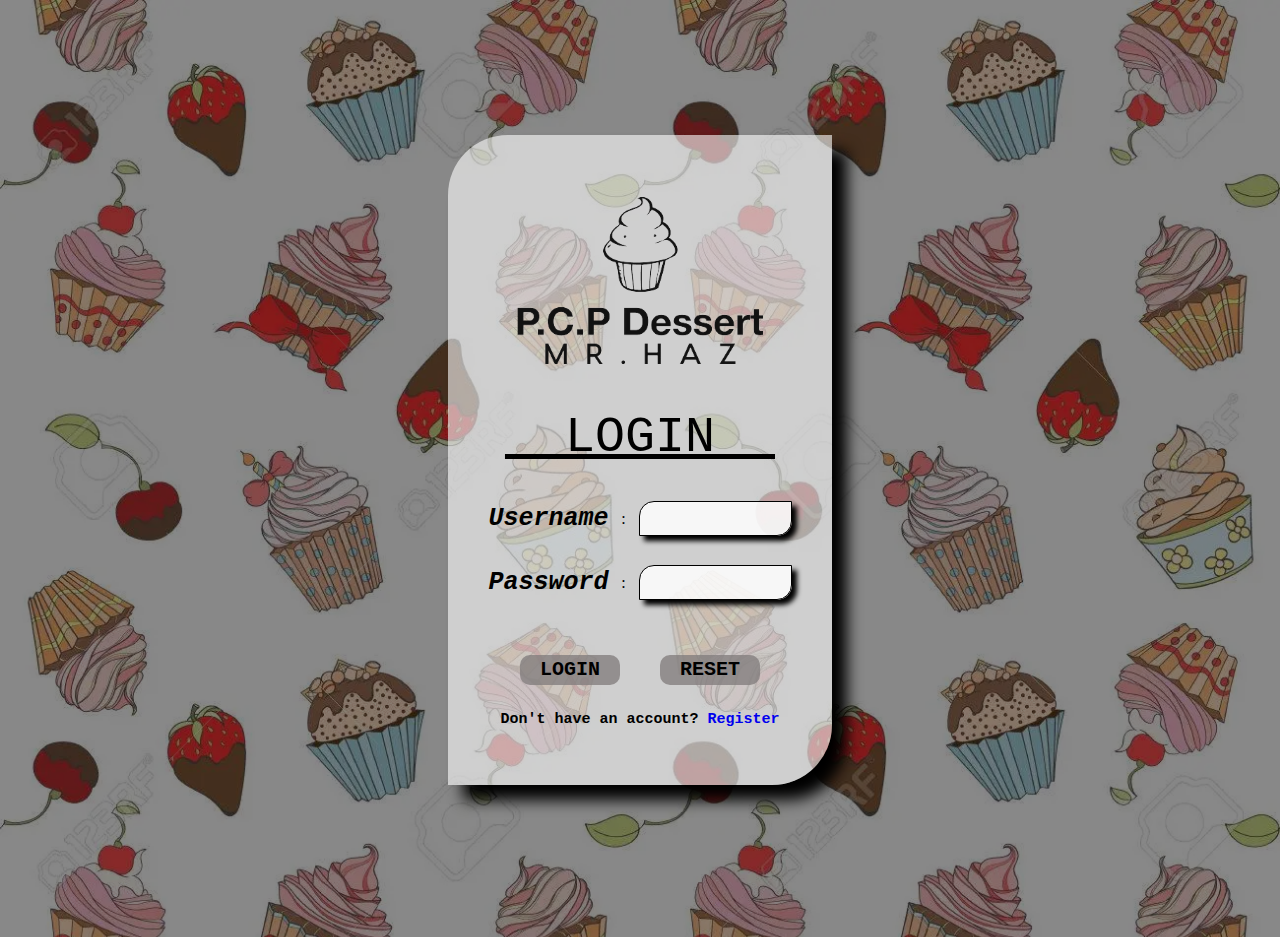
<file: index.html>
<!DOCTYPE html>
<html lang="en">
<head>
    <meta charset="UTF-8">
    <meta http-equiv="X-UA-Compatible" content="IE=edge">
    <meta name="viewport" content="width=device-width, initial-scale=1.0">
    <link rel="stylesheet" href="loginPage.css">
    <title>Document</title>
</head>
<body>
    <div class="backframe" align="center">
        <div class="layer1">
            <div class="loginPart" align="center">
                <img src="113363639_padded_logo-removebg-preview.png" alt="">
                <p class="login"><u>&nbsp;&nbsp;LOGIN&nbsp;&nbsp;</u></p>
                <div class="loginPart2">
                    <table>
                        <tr>
                            <td class="col1">Username</td>
                            <td class="col2">:</td>
                            <td class="col3"><input type="text" name="username" id="username"></td>
                        </tr>
                        <tr>
                            <td class="col1">Password</td>
                            <td class="col2">:</td>
                            <td class="col3"><input type="password" name="password" id="password"></td>
                        </tr>
                        <tr class="row3">
                            <th colspan="3">
                                <button class="loginBtn" id="login">LOGIN</button>
                                &nbsp;&nbsp;&nbsp;&nbsp;&nbsp;&nbsp;&nbsp;&nbsp;
                                <button class="resetBtn" type="reset">RESET</button>
                            </th>
                        </tr>
                    </table>
                    <p class="register">Don't have an account? <a href="register.html" class="registerLink">Register</a></p>
                </div>
            </div>
        </div>
    </div>

    <script>
        document.getElementById('login').addEventListener('click', nextPage);

        function nextPage(){

            let username = document.getElementById('username').value;
            let password = document.getElementById('password').value;

            if(username == ""){
                alert ("You forgot to enter your username!!!");
            }
            else if(password == ""){
                alert ("You forgot to enter your password!!!");
            }
            else{
                alert ("Login Successful!!!")
                sessionStorage.setItem('username', username);
                window.location.href = "products.html";
            }
        }
    </script>
</body>
</html>
</file>
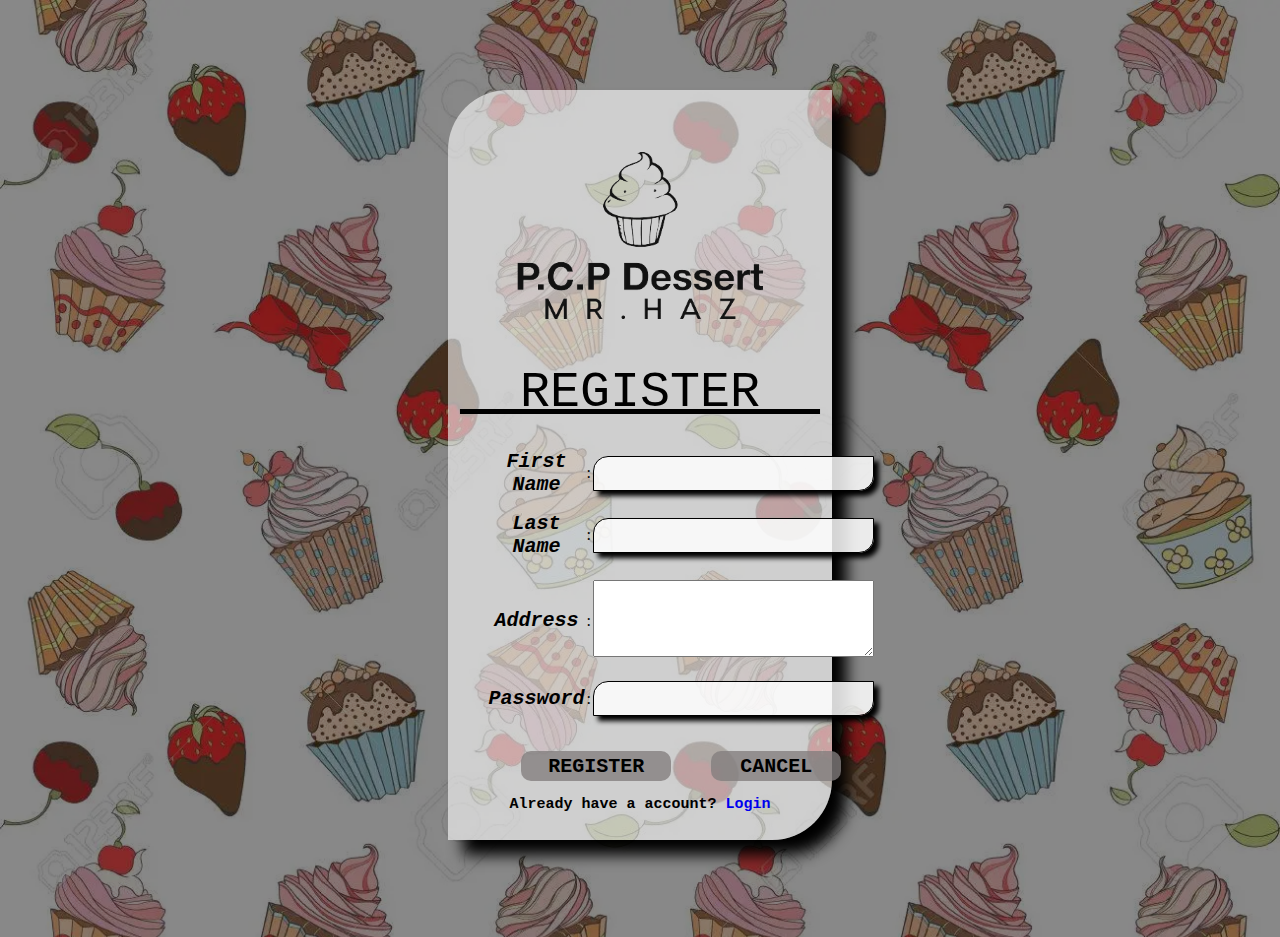
<file: register.html>
<!DOCTYPE html>
<html lang="en">
<head>
    <meta charset="UTF-8">
    <meta http-equiv="X-UA-Compatible" content="IE=edge">
    <meta name="viewport" content="width=device-width, initial-scale=1.0">
    <link rel="stylesheet" href="register.css">
    <title>Document</title>
</head>
<body>
    <div class="backframe" align="center">
        <div class="layer1">
            <div class="loginPart" align="center">
                <img src="113363639_padded_logo-removebg-preview.png" alt="">
                <p class="login"><u>&nbsp;&nbsp;REGISTER&nbsp;&nbsp;</u></p>
                <div class="loginPart2">
                    <table>
                        <tr>
                            <td class="col1">First Name</td>
                            <td class="col2">:</td>
                            <td class="col3"><input type="text" name="firstName" id="firstName"></td>
                        </tr>
                        <tr>
                            <td class="col1">Last Name</td>
                            <td class="col2">:</td>
                            <td class="col3"><input type="text" name="lastName" id="lastName"></td>
                        </tr>
                        <tr>
                            <td class="col1">Address</td>
                            <td class="col2">:</td>
                            <td class="col3"><textarea type="textarea" name="address" id="address" cols="33" rows="5"></textarea></td>
                        </tr>
                        <tr>
                            <td class="col1">Password</td>
                            <td class="col2">:</td>
                            <td class="col3"><input type="password" name="password" id="password"></td>
                        </tr>
                        <tr class="row3">
                            <th colspan="3">
                                <button class="loginBtn" id="register">REGISTER</button>
                                &nbsp;&nbsp;&nbsp;&nbsp;&nbsp;&nbsp;&nbsp;&nbsp;
                                <button class="resetBtn" type="reset" onclick="window.location.href = 'index.html';">CANCEL</button>
                            </th>
                        </tr>
                    </table>
                    <p class="register">Already have a account? <a href="index.html" class="registerLink">Login</a></p>
                </div>
            </div>
        </div>
    </div>

    <script>
        document.getElementById('register').addEventListener('click', nextPage);

        function nextPage(){

            let username = document.getElementById('firstName').value +" " + document.getElementById('lastName').value;
            let password = document.getElementById('password').value;
            let address = document.getElementById('address').value;

            if(username == ""){
                alert ("You forgot to enter your fisrt name and last name!!!");
            }
            else if(password == ""){
                alert ("You forgot to enter your password!!!");
            }
            else if(address == ""){
                alert ("You forgot to enter your address!!!");
            }
            else{
                alert ("Register Successful!!!")
                sessionStorage.setItem('username', username);
                window.location.href = "products.html";
            }
        }
    </script>
</body>
</html>
</file>
<file: loginPage.css>
*{
    margin: 0;
    padding: 0;
    box-sizing: border-box;
}

.backframe{
    width: 100%;
    height: 937px;
    background-image: url("backGround1.jpg");
    background-size: cover;
}

.layer1{
    width: 100%;
    height: 937px;
    background-color: #0007;
    padding: 15vh 0;
}

.loginPart{
    width: 30%;
    height: 650px;
    padding-top: 20px;
    background: rgba(255, 255, 255, 0.596);
    border-radius: 60px 0 60px 0;
    color: rgb(0, 0, 0);
    box-shadow: 15px 15px 15px black;
    transition: transform .4s;
}

.loginPart:hover{
    transform: scale(1.1);
}

.loginPart2{
    width: 80%;
    height: 300px;
    padding-top: 20px;
}

.login{
    font-size: 50px;
    font-family: 'Courier New', Courier, monospace;
    padding-top: 20px;
}

table{
    width: 100%;
    height: 220px;
    text-align: center;
}

.col1{
    width: 30%;
    height: 30px;

    font-size: 25px;
    font-family: 'Courier New', Courier, monospace;
    font-style: italic;
    font-weight: bold;
}

.col2{
    width: 10%;
    height: 30px;
}

.col3{
    width: 60%;
    height: 30px;
}

.row3{
    height: 30px;
}

th{
    padding-top: 20px;
}

input{
    width: 100%;
    height: 35px;
    border-radius: 15px 0 15px 0;
    border: 1px solid black;
    background: rgba(255, 255, 255, 0.836);
    font-family: 'Courier New', Courier, monospace;
    box-shadow: 5px 5px 5px black;
}

img{
    width: 350px;
}

.loginBtn{
    width: 100px;
    height: 30px;
    border-radius: 10px;
    background: #837d7dc9;
    font-family: 'Courier New', Courier, monospace;
    font-weight: bold;
    font-size: 20px;
    border: 0;
}

.loginBtn:hover{
    border: 1px solid white;
}

.resetBtn{
    width: 100px;
    height: 30px;
    border-radius: 10px;
    background: #837d7dc9;
    font-family: 'Courier New', Courier, monospace;
    font-weight: bold;
    font-size: 20px;
    border: 0;
}

.resetBtn:hover{
    border: 1px solid white;
}

.register{
    padding-top: 5px;
    font-family: 'Courier New', Courier, monospace;
    font-weight: bold;
    font-size: 15px;
}

.registerLink{
    text-decoration: none;
}

.registerLink:hover{
    color: rgb(107, 107, 252);
    text-decoration: underline;
}
</file>
<file: register.css>
*{
    margin: 0;
    padding: 0;
    box-sizing: border-box;
}

.backframe{
    width: 100%;
    height: 937px;
    background-image: url("backGround1.jpg");
    background-size: cover;
}

.layer1{
    width: 100%;
    height: 937px;
    background-color: #0007;
    padding: 10vh 0;
}

.loginPart{
    width: 30%;
    height: 750px;
    padding-top: 20px;
    background: rgba(255, 255, 255, 0.596);
    border-radius: 60px 0 60px 0;
    color: rgb(0, 0, 0);
    box-shadow: 15px 15px 15px black;
    transition: transform .4s;
}

.loginPart:hover{
    transform: scale(1.1);
}

.loginPart2{
    width: 80%;
    height: 300px;
    padding-top: 20px;
}

.login{
    font-size: 50px;
    font-family: 'Courier New', Courier, monospace;
    padding-top: 20px;
}

table{
    width: 100%;
    height: 350px;
    text-align: center;
}

.col1{
    width: 30%;
    height: 30px;

    font-size: 20px;
    font-family: 'Courier New', Courier, monospace;
    font-style: italic;
    font-weight: bold;
}

.col2{
    width: 10%;
    height: 30px;
}

.col3{
    width: 60%;
    height: 30px;
}

.row3{
    height: 30px;
}

th{
    padding-top: 20px;
}

input{
    width: 100%;
    height: 35px;
    border-radius: 15px 0 15px 0;
    border: 1px solid black;
    background: rgba(255, 255, 255, 0.836);
    font-family: 'Courier New', Courier, monospace;
    box-shadow: 5px 5px 5px black;
}

img{
    width: 350px;
}

.loginBtn{
    width: 150px;
    height: 30px;
    border-radius: 10px;
    background: #837d7dc9;
    font-family: 'Courier New', Courier, monospace;
    font-weight: bold;
    font-size: 20px;
    border: 0;
}

.loginBtn:hover{
    border: 1px solid white;
}

.resetBtn{
    width: 130px;
    height: 30px;
    border-radius: 10px;
    background: #837d7dc9;
    font-family: 'Courier New', Courier, monospace;
    font-weight: bold;
    font-size: 20px;
    border: 0;
}

.resetBtn:hover{
    border: 1px solid white;
}

.register{
    padding-top: 5px;
    font-family: 'Courier New', Courier, monospace;
    font-weight: bold;
    font-size: 15px;
}

.registerLink{
    text-decoration: none;
}

.registerLink:hover{
    color: rgb(107, 107, 252);
    text-decoration: underline;
}
</file>
